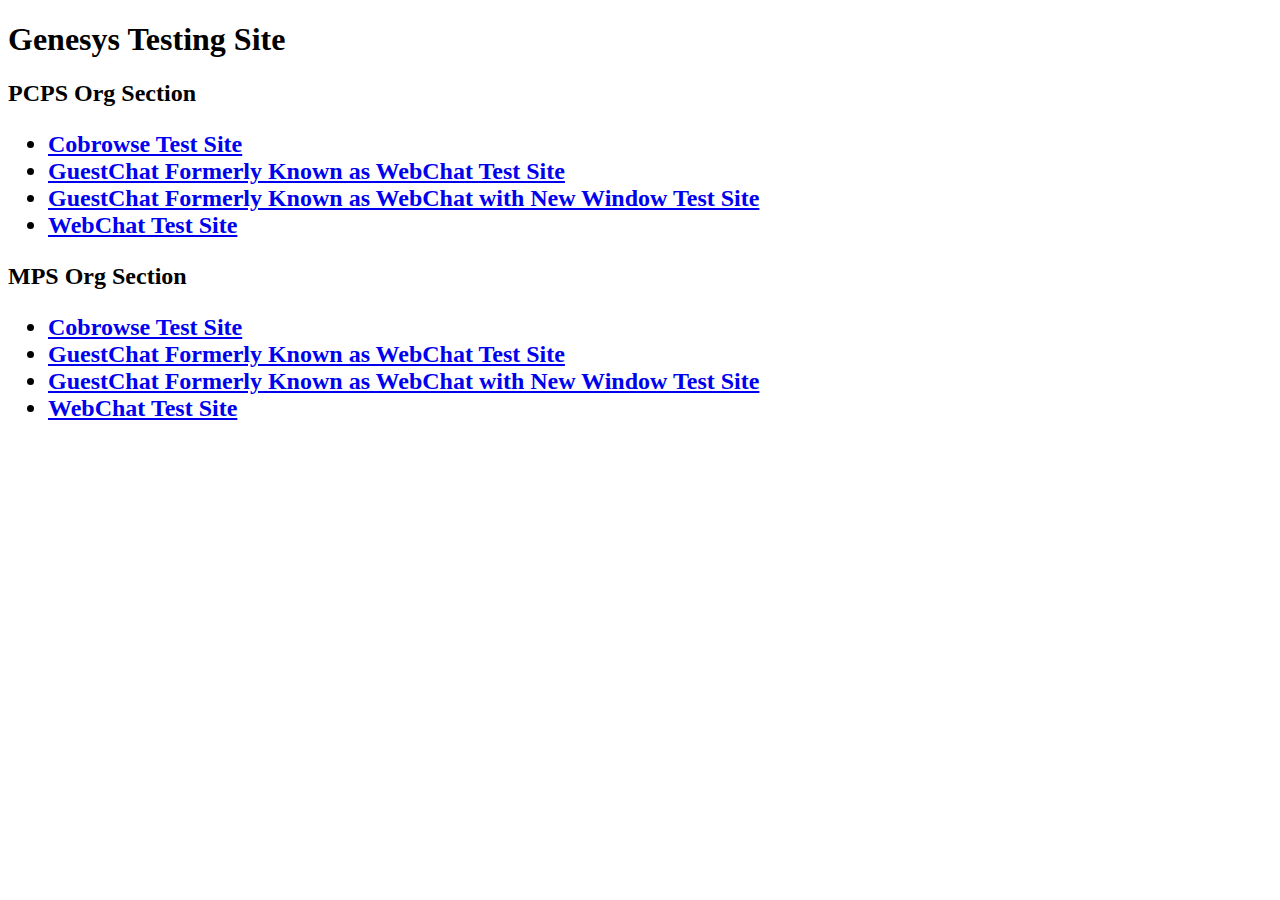
<file: index.html>
<!DOCTYPE html>
<html>
<body>

<h1>Genesys Testing Site</h1>
<h2>PCPS Org Section<h2>
<nav>
	<ul>
		<li> <a href="cobrowse.html">Cobrowse Test Site</a> </li>
		<li> <a href="guestchat.html">GuestChat Formerly Known as WebChat Test Site</a> </li>
		<li> <a href="guestchatnewwindow.html">GuestChat Formerly Known as WebChat with New Window Test Site</a> </li>
		<li> <a href="webchat.html">WebChat Test Site</a> </li>
	</ul>
</nav>

<h2>MPS Org Section<h2>
<nav>
	<ul>
		<li> <a href="macobrowse.html">Cobrowse Test Site</a> </li>
		<li> <a href="maguestchat.html">GuestChat Formerly Known as WebChat Test Site</a> </li>
		<li> <a href="maguestchatnewwindow.html">GuestChat Formerly Known as WebChat with New Window Test Site</a> </li>
		<li> <a href="mawebchat.html">WebChat Test Site</a> </li>
	</ul>
</nav>

<script>
  (function(a,t,c,l,o,u,d){a['_genesysJourneySdk']=o;a[o]=a[o]||function(){
  (a[o].q=a[o].q||[]).push(arguments)},a[o].l=1*new Date();u=t.createElement(c),
  d=t.getElementsByTagName(c)[0];u.async=1;u.src=l;u.charset='utf-8';d.parentNode.insertBefore(u,d)
  })(window, document, 'script', 'https://apps.mypurecloud.com/journey/sdk/js/web/v1/ac.js', 'ac');
  ac('init', 'cc329c9f-a78c-4788-8808-6fdf739234f7', { region: 'use1' });
  ac('pageview');
</script>

</body>
</html>
</file>
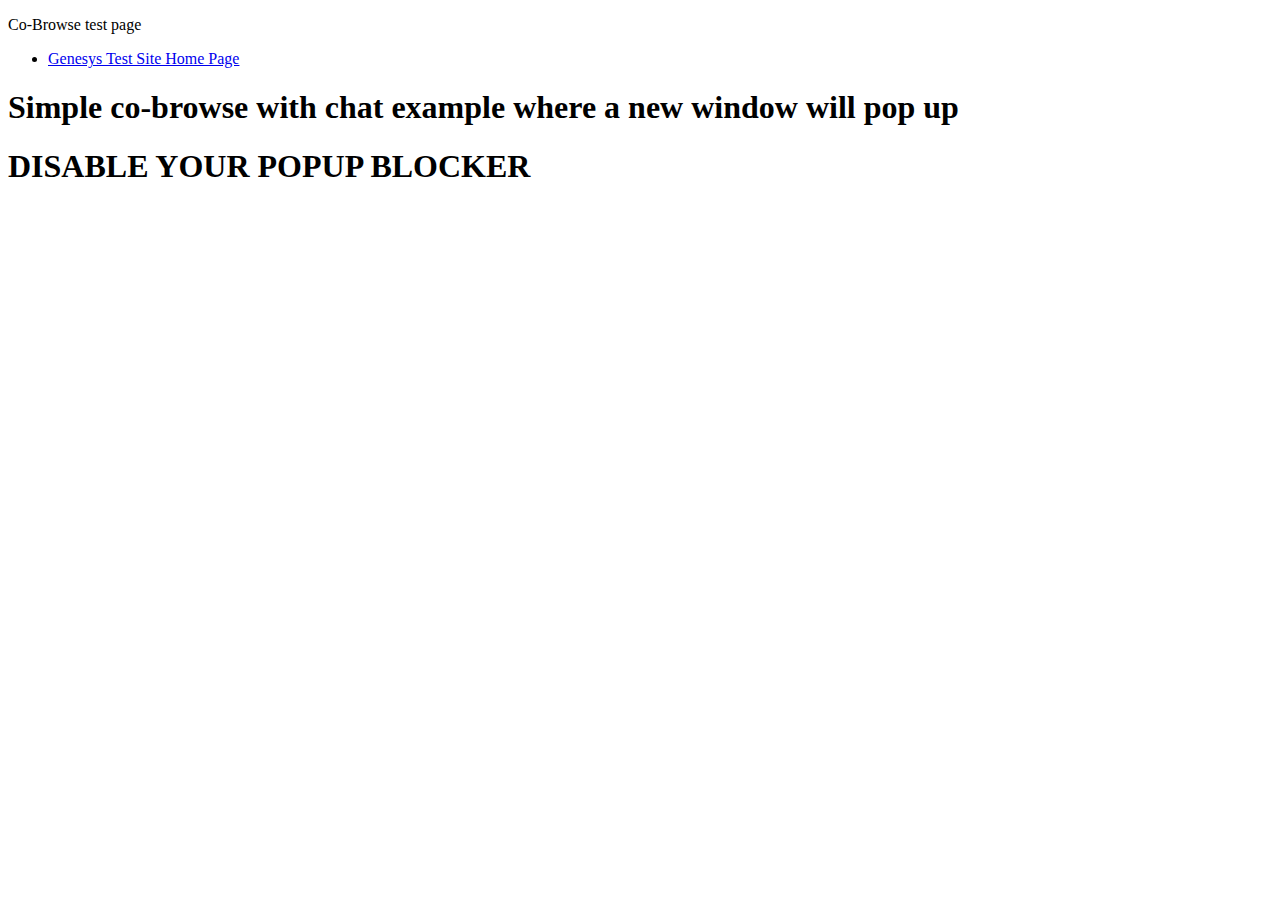
<file: cobrowse.html>
<!DOCTYPE html>
<p>Co-Browse test page</p>

	<ul>
		<li> <a href="index.html">Genesys Test Site Home Page</a> </li>
	</ul>
<head lang="en">
    <meta charset="UTF-8">
    <title>Simple co-browse with chat example</title>
</head>
<body>

    <h1>Simple co-browse with chat example where a new window will pop up</h1>
    <h1>DISABLE YOUR POPUP BLOCKER</h1>

    <div id="chatContainer" style="height:600px"></div>

    <!-- Replace mypurecloud.com with the hostname for your PureCloud region -->
    <script src="https://apps.mypurecloud.com/webchat/jsapi-v1.js" type="text/javascript"></script>
	
<script
  id="purecloud-webchat-js"
  type="text/javascript"
  src="https://apps.mypurecloud.com/webchat/jsapi-v1.js"
  region="us-east-1"
  org-guid="cc329c9f-a78c-4788-8808-6fdf739234f7"
  deployment-key="4869cac8-3e7c-419e-be70-1c75ec0ff82a"
></script>
<!-- deployment-key above is for general chat deployment-key NOT the deployment-key for co-browse -->
	  
    <script type="text/javascript">
let chatConfig = {
  "webchatAppUrl": "https://apps.mypurecloud.com/webchat",
  "webchatServiceUrl": "https://realtime.mypurecloud.com:443",
  "orgId": "12570",
  "orgGuid": "cc329c9f-a78c-4788-8808-6fdf739234f7",
  "orgName": "pcps",
  "queueName": "Decker Chat Queue",
  "logLevel": "DEBUG",
  "locale": "en",
  "data": {
    "firstName": "Joe",
    "lastName": "Customer",
    "addressStreet": "ABC Street",
    "addressCity": "New York",
    "addressPostalCode": "10000",
    "addressState": "NY",
    "phoneNumber": "5558675309",
    "customField1Label": "",
    "customField1": "",
    "customField2Label": "",
    "customField2": "",
    "customField3Label": "",
    "customField3": ""
  },
  "companyLogo": {
    "width": 600,
    "height": 149,
    "url": "https://d3a63qt71m2kua.cloudfront.net/developer-tools/1780/assets/images/PC-blue-nomark.png"
  },
  "companyLogoSmall": {
    "width": 25,
    "height": 25,
    "url": "https://d3a63qt71m2kua.cloudfront.net/developer-tools/1780/assets/images/companylogo.png"
  },
  "agentAvatar": {
    "width": 462,
    "height": 462,
    "url": "https://d3a63qt71m2kua.cloudfront.net/developer-tools/1780/assets/images/agent.jpg"
  },
  "welcomeMessage": "Thanks for chatting using version 1.0.",
  "cssClass": "webchat-frame",
  "css": {
    "width": "100%",
    "height": "100%"
  }
};

ININ.webchat.create(chatConfig, function(err, webchat) {
    if (err) {
        console.error(err);
        throw err;
    }

    webchat.renderPopup({
        width: 400,
        height: 400,
        title: 'Chat'
    });
});
    </script>
	
<script>
  (function(a,t,c,l,o,u,d){a['_genesysJourneySdk']=o;a[o]=a[o]||function(){
  (a[o].q=a[o].q||[]).push(arguments)},a[o].l=1*new Date();u=t.createElement(c),
  d=t.getElementsByTagName(c)[0];u.async=1;u.src=l;u.charset='utf-8';d.parentNode.insertBefore(u,d)
  })(window, document, 'script', 'https://apps.mypurecloud.com/journey/sdk/js/web/v1/ac.js', 'ac');
  ac('init', 'cc329c9f-a78c-4788-8808-6fdf739234f7', { region: 'use1' });
  ac('pageview');
</script>

</body>
</html>
</file>
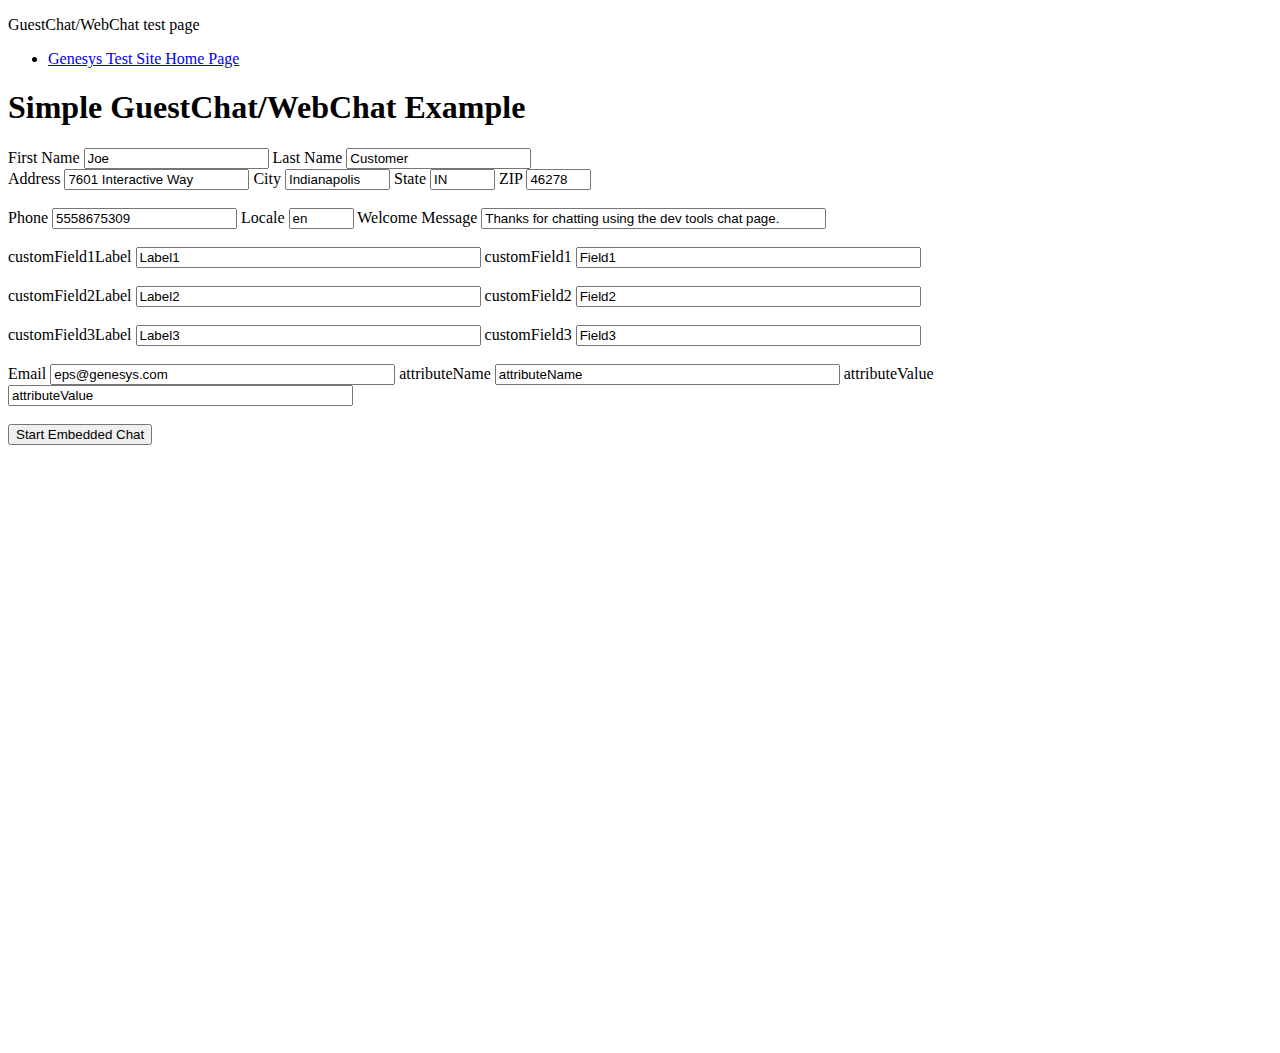
<file: guestchat.html>
<!DOCTYPE html>
<p>GuestChat/WebChat test page</p>

	<ul>
		<li> <a href="index.html">Genesys Test Site Home Page</a> </li>
	</ul>
<head lang="en">
    <meta charset="UTF-8">
    <title>Simple GuestChat/WebChat Example</title>
</head>
<body>

    <h1>Simple GuestChat/WebChat Example</h1>
    <form>
        <label for="firstName">First Name</label>
        <input type="text" id="firstName" size="20" value="Joe" />

        <label for="lastName">Last Name</label>
        <input type="text" id="lastName" size="20" value="Customer" />
		
	<br>
        <label for="agentAddress">Address</label>
        <input type="text" id="agentAddress" size="20" value="7601 Interactive Way" />
		
        <label for="agentCity">City</label>
        <input type="text" id="agentCity" size="10" value="Indianapolis" />
		
        <label for="agentState">State</label>
        <input type="text" id="agentState" size="5" value="IN" />
		
        <label for="agentZIP">ZIP</label>
        <input type="text" id="agentZIP" size="5" value="46278" />
	
	</br>
	<br>
	
        <label for="agentPhone">Phone</label>
		<input type="text" id="agentPhone" size="20" value="5558675309" />
		
		<label for="agentLocale">Locale</label>
        <input type="text" id="agentLocale" size="5" value="en" />
		
		<label for="agentWelcomeMessage">Welcome Message</label>
        <input type="text" id="agentWelcomeMessage" size="40" value="Thanks for chatting using the dev tools chat page." />
		
	</br>		
	<br>
	
		<label for="agentCustomField1Label">customField1Label</label>
        <input type="text" id="agentCustomField1Label" size="40" value="Label1" />
		
		<label for="agentCustomField1">customField1</label>
        <input type="text" id="agentCustomField1" size="40" value="Field1" />

	</br>
	<br>
	
		<label for="agentCustomField2Label">customField2Label</label>
        <input type="text" id="agentCustomField2Label" size="40" value="Label2" />
		
		<label for="agentCustomField2">customField2</label>
        <input type="text" id="agentCustomField2" size="40" value="Field2" />
	
	</br>
	<br>
	
		<label for="agentCustomField3Label">customField3Label</label>
        <input type="text" id="agentCustomField3Label" size="40" value="Label3" />
		
		<label for="agentCustomField3">customField3</label>
        <input type="text" id="agentCustomField3" size="40" value="Field3" />
	
	</br>
	<br>	
	
		<label for="agentEmail">Email</label>
        <input type="text" id="agentEmail" size="40" value="eps@genesys.com" />
		
		<label for="agentAttributeName">attributeName</label>
        <input type="text" id="agentAttributeName" size="40" value="attributeName" />
		
		<label for="agentAttributeValue">attributeValue</label>
        <input type="text" id="agentAttributeValue" size="40" value="attributeValue" />
	
	</br>
	
	<br>
        <button type="button" id="start-chat" onclick="genesysWebchat.startEmbeddedChat()">Start Embedded Chat</button>
	</br>
    </form>
    <div id="chatContainer" style="height:600px"></div>

    <!-- Replace mypurecloud.com with the hostname for your PureCloud region -->
    <script src="https://apps.mypurecloud.com/webchat/jsapi-v1.js" type="text/javascript"></script>
	
	<script
  id="purecloud-webchat-js"
  type="text/javascript"
  src="https://apps.mypurecloud.com/webchat/jsapi-v1.js"
  region="us-east-1"
  org-guid="cc329c9f-a78c-4788-8808-6fdf739234f7"
  deployment-key="986fa56f-9920-441a-b51a-c3a55b658791"
></script>
<!-- deployment-key above is for general chat deployment-key NOT the deployment-key for co-browse -->
	  
    <script type="text/javascript">
    let genesysWebchat = (function() {
        function createChatConfig(){
            let firstName = document.getElementById('firstName').value;
            let lastName = document.getElementById('lastName').value;
            let agentAddress = document.getElementById('agentAddress').value;
			let agentCity = document.getElementById('agentCity').value;
			let agentState = document.getElementById('agentState').value;
            let agentZIP = document.getElementById('agentZIP').value;
            let agentPhone = document.getElementById('agentPhone').value;
            let agentLocale = document.getElementById('agentLocale').value;
            let agentWelcomeMessage = document.getElementById('agentWelcomeMessage').value;
			let agentCustomField1Label = document.getElementById('agentCustomField1Label').value;
			let agentCustomField1 = document.getElementById('agentCustomField1').value;
			let agentCustomField2Label = document.getElementById('agentCustomField2Label').value;
			let agentCustomField2 = document.getElementById('agentCustomField2').value;
			let agentCustomField3Label = document.getElementById('agentCustomField3Label').value;
			let agentCustomField3 = document.getElementById('agentCustomField3').value;
			let agentEmail = document.getElementById('agentEmail').value;
			let agentAttributeName = document.getElementById('agentAttributeName').value;
			let agentAttributeValue = document.getElementById('agentAttributeValue').value;

            // For additional web chat config options, see web chat documentation. This example excludes some of the optional values.
            return {
                // Web chat application URL
                "webchatAppUrl": "https://apps.mypurecloud.com/webchat",

                // Web chat service URL
                "webchatServiceUrl": "https://realtime.mypurecloud.com:443",

                // Numeric organization ID
                "orgId": 12570,

                // Organization name
                "orgName": "pcps",

                // Target agent email (OPTIONAL)
                //"agentEmail": agentEmail,

                // Queue Name
                queueName : 'Decker Chat Queue',

                // Log level
                "logLevel": "DEBUG",

                // Locale code
                "locale": "en",
                // Logo used at the top of the chat window
                "companyLogo": {
                    "width": 600,
                    "height": 149,
                    "url": "https://d3a63qt71m2kua.cloudfront.net/developer-tools/1275/assets/images/PC-blue-nomark.png"
                },

                // Logo used within the chat window
                "companyLogoSmall": {
                    "width": 149,
                    "height": 149,
                    "url": "https://d3a63qt71m2kua.cloudfront.net/developer-tools/1275/assets/images/companylogo.png"
                },

                // Image used for agent
                "agentAvatar": {
                    "width": 462,
                    "height": 462,
                    "url": "https://d3a63qt71m2kua.cloudfront.net/developer-tools/1275/assets/images/agent.jpg"
                },

                // Text displayed when the chat window opens
                "welcomeMessage": "Thanks for chatting.",

                // CSS class applied to the chat window
                "cssClass": "webchat-frame",

                // Custom style applied to the chat window
                "css": {
                    "width": "100%",
                    "height": "100%"
                },

                // Deployment key for your cobrowse deployment from PureCloud admin UI
                "cobrowseConfig": {
                    "deploymentKey": "9pmBN69dWXOxA5rjIv19WNid3lJStO2j",
                }
				//deployment-key above is for co-browse deployment-key NOT the deployment-key for general chat
            };
        }
        return {
            startEmbeddedChat: function() {
                let chatConfig = createChatConfig();
                ININ.webchat.create(chatConfig, function(err, webchat) {
                    if (err) {
                        console.error('Unable to share page', (err.stack || err));
                        return;
                    }

                    //Render to frame
                    webchat.renderFrame({
                        containerEl: 'chatContainer'
                    });

                });
            }
        }
    })();
    </script>

<script>
  (function(a,t,c,l,o,u,d){a['_genesysJourneySdk']=o;a[o]=a[o]||function(){
  (a[o].q=a[o].q||[]).push(arguments)},a[o].l=1*new Date();u=t.createElement(c),
  d=t.getElementsByTagName(c)[0];u.async=1;u.src=l;u.charset='utf-8';d.parentNode.insertBefore(u,d)
  })(window, document, 'script', 'https://apps.mypurecloud.com/journey/sdk/js/web/v1/ac.js', 'ac');
  ac('init', 'cc329c9f-a78c-4788-8808-6fdf739234f7', { region: 'use1' });
  ac('pageview');
</script>

</body>
</html>
</file>
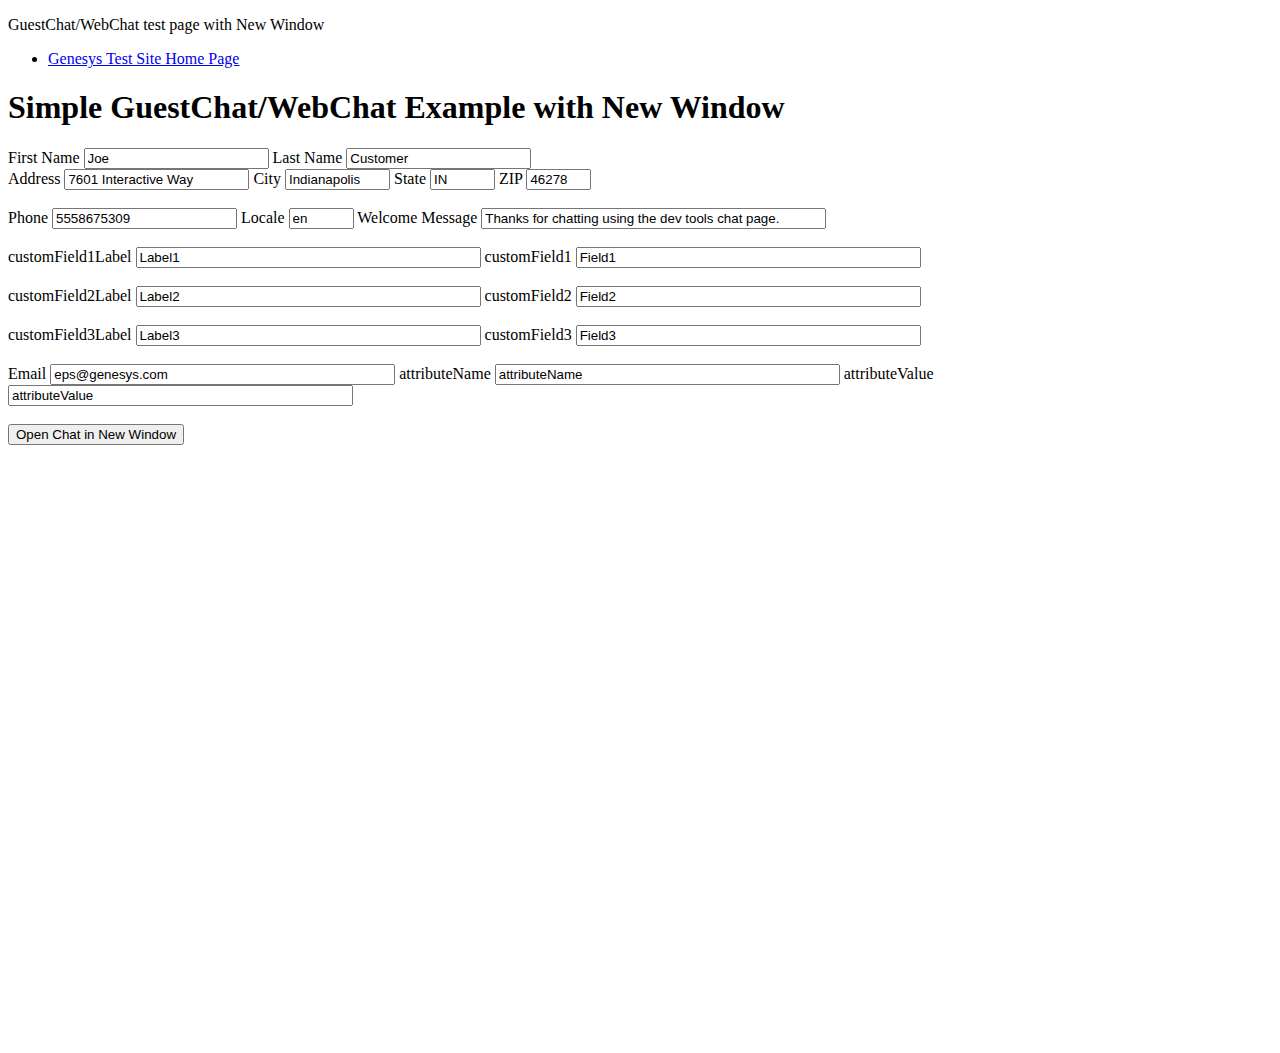
<file: guestchatnewwindow.html>
<!DOCTYPE html>
<p>GuestChat/WebChat test page with New Window</p>

	<ul>
		<li> <a href="index.html">Genesys Test Site Home Page</a> </li>
	</ul>
<head lang="en">
    <meta charset="UTF-8">
    <title>Simple GuestChat/WebChat Example with New Window</title>
</head>
<body>

    <h1>Simple GuestChat/WebChat Example with New Window</h1>
    <form>
        <label for="firstName">First Name</label>
        <input type="text" id="firstName" size="20" value="Joe" />

        <label for="lastName">Last Name</label>
        <input type="text" id="lastName" size="20" value="Customer" />
		
	<br>
        <label for="agentAddress">Address</label>
        <input type="text" id="agentAddress" size="20" value="7601 Interactive Way" />
		
        <label for="agentCity">City</label>
        <input type="text" id="agentCity" size="10" value="Indianapolis" />
		
        <label for="agentState">State</label>
        <input type="text" id="agentState" size="5" value="IN" />
		
        <label for="agentZIP">ZIP</label>
        <input type="text" id="agentZIP" size="5" value="46278" />
	
	</br>
	<br>
	
        <label for="agentPhone">Phone</label>
		<input type="text" id="agentPhone" size="20" value="5558675309" />
		
		<label for="agentLocale">Locale</label>
        <input type="text" id="agentLocale" size="5" value="en" />
		
		<label for="agentWelcomeMessage">Welcome Message</label>
        <input type="text" id="agentWelcomeMessage" size="40" value="Thanks for chatting using the dev tools chat page." />
		
	</br>		
	<br>
	
		<label for="agentCustomField1Label">customField1Label</label>
        <input type="text" id="agentCustomField1Label" size="40" value="Label1" />
		
		<label for="agentCustomField1">customField1</label>
        <input type="text" id="agentCustomField1" size="40" value="Field1" />

	</br>
	<br>
	
		<label for="agentCustomField2Label">customField2Label</label>
        <input type="text" id="agentCustomField2Label" size="40" value="Label2" />
		
		<label for="agentCustomField2">customField2</label>
        <input type="text" id="agentCustomField2" size="40" value="Field2" />
	
	</br>
	<br>
	
		<label for="agentCustomField3Label">customField3Label</label>
        <input type="text" id="agentCustomField3Label" size="40" value="Label3" />
		
		<label for="agentCustomField3">customField3</label>
        <input type="text" id="agentCustomField3" size="40" value="Field3" />
	
	</br>
	<br>	
	
		<label for="agentEmail">Email</label>
        <input type="text" id="agentEmail" size="40" value="eps@genesys.com" />
		
		<label for="agentAttributeName">attributeName</label>
        <input type="text" id="agentAttributeName" size="40" value="attributeName" />
		
		<label for="agentAttributeValue">attributeValue</label>
        <input type="text" id="agentAttributeValue" size="40" value="attributeValue" />
	
	</br>
	<br>
        <button type="button" id="start-chat" onclick="genesysWebchat.startEmbeddedChat()">Open Chat in New Window</button>
	</br>
    </form>
    <div id="chatContainer" style="height:600px"></div>

    <!-- Replace mypurecloud.com with the hostname for your PureCloud region -->
    <script src="https://apps.mypurecloud.com/webchat/jsapi-v1.js" type="text/javascript"></script>
	
	<script
  id="purecloud-webchat-js"
  type="text/javascript"
  src="https://apps.mypurecloud.com/webchat/jsapi-v1.js"
  region="us-east-1"
  org-guid="cc329c9f-a78c-4788-8808-6fdf739234f7"
  deployment-key="986fa56f-9920-441a-b51a-c3a55b658791"
></script>
<!-- deployment-key above is for general chat deployment-key NOT the deployment-key for co-browse -->
	  
    <script type="text/javascript">
    let genesysWebchat = (function() {
        function createChatConfig(){
            let firstName = document.getElementById('firstName').value;
            let lastName = document.getElementById('lastName').value;
            let agentAddress = document.getElementById('agentAddress').value;
			let agentCity = document.getElementById('agentCity').value;
			let agentState = document.getElementById('agentState').value;
            let agentZIP = document.getElementById('agentZIP').value;
            let agentPhone = document.getElementById('agentPhone').value;
            let agentLocale = document.getElementById('agentLocale').value;
            let agentWelcomeMessage = document.getElementById('agentWelcomeMessage').value;
			let agentCustomField1Label = document.getElementById('agentCustomField1Label').value;
			let agentCustomField1 = document.getElementById('agentCustomField1').value;
			let agentCustomField2Label = document.getElementById('agentCustomField2Label').value;
			let agentCustomField2 = document.getElementById('agentCustomField2').value;
			let agentCustomField3Label = document.getElementById('agentCustomField3Label').value;
			let agentCustomField3 = document.getElementById('agentCustomField3').value;
			let agentEmail = document.getElementById('agentEmail').value;
			let agentAttributeName = document.getElementById('agentAttributeName').value;
			let agentAttributeValue = document.getElementById('agentAttributeValue').value;

            // For additional web chat config options, see web chat documentation. This example excludes some of the optional values.
            return {
                // Web chat application URL
                "webchatAppUrl": "https://apps.mypurecloud.com/webchat",

                // Web chat service URL
                "webchatServiceUrl": "https://realtime.mypurecloud.com:443",

                // Numeric organization ID
                "orgId": 12570,

                // Organization name
                "orgName": "pcps",

                // Target agent email (OPTIONAL)
                //"agentEmail": agentEmail,

                // Queue Name
                queueName : 'Decker Chat Queue',

                // Log level
                "logLevel": "DEBUG",

                // Locale code
                "locale": "en",
                // Logo used at the top of the chat window
                "companyLogo": {
                    "width": 600,
                    "height": 149,
                    "url": "https://d3a63qt71m2kua.cloudfront.net/developer-tools/1275/assets/images/PC-blue-nomark.png"
                },

                // Logo used within the chat window
                "companyLogoSmall": {
                    "width": 149,
                    "height": 149,
                    "url": "https://d3a63qt71m2kua.cloudfront.net/developer-tools/1275/assets/images/companylogo.png"
                },

                // Image used for agent
                "agentAvatar": {
                    "width": 462,
                    "height": 462,
                    "url": "https://d3a63qt71m2kua.cloudfront.net/developer-tools/1275/assets/images/agent.jpg"
                },

                // Text displayed when the chat window opens
                "welcomeMessage": "Thanks for chatting.",

                // CSS class applied to the chat window
                "cssClass": "webchat-frame",

                // Custom style applied to the chat window
                "css": {
                    "width": "100%",
                    "height": "100%"
                },

                // Deployment key for your cobrowse deployment from PureCloud admin UI
                "cobrowseConfig": {
                    "deploymentKey": "9pmBN69dWXOxA5rjIv19WNid3lJStO2j",
                }
				//deployment-key above is for co-browse deployment-key NOT the deployment-key for general chat
            };
        }
        return {
            startEmbeddedChat: function() {
                let chatConfig = createChatConfig();
                ININ.webchat.create(chatConfig, function(err, webchat) {
                    if (err) {
                        console.error('Unable to share page', (err.stack || err));
                        return;
                    }

					webchat.renderPopup({
						width: 400,
						height: 400,
						title: 'Chat'
					});

                });
            }
        }
    })();
    </script>

<script>
  (function(a,t,c,l,o,u,d){a['_genesysJourneySdk']=o;a[o]=a[o]||function(){
  (a[o].q=a[o].q||[]).push(arguments)},a[o].l=1*new Date();u=t.createElement(c),
  d=t.getElementsByTagName(c)[0];u.async=1;u.src=l;u.charset='utf-8';d.parentNode.insertBefore(u,d)
  })(window, document, 'script', 'https://apps.mypurecloud.com/journey/sdk/js/web/v1/ac.js', 'ac');
  ac('init', 'cc329c9f-a78c-4788-8808-6fdf739234f7', { region: 'use1' });
  ac('pageview');
</script>

</body>
</html>
</file>
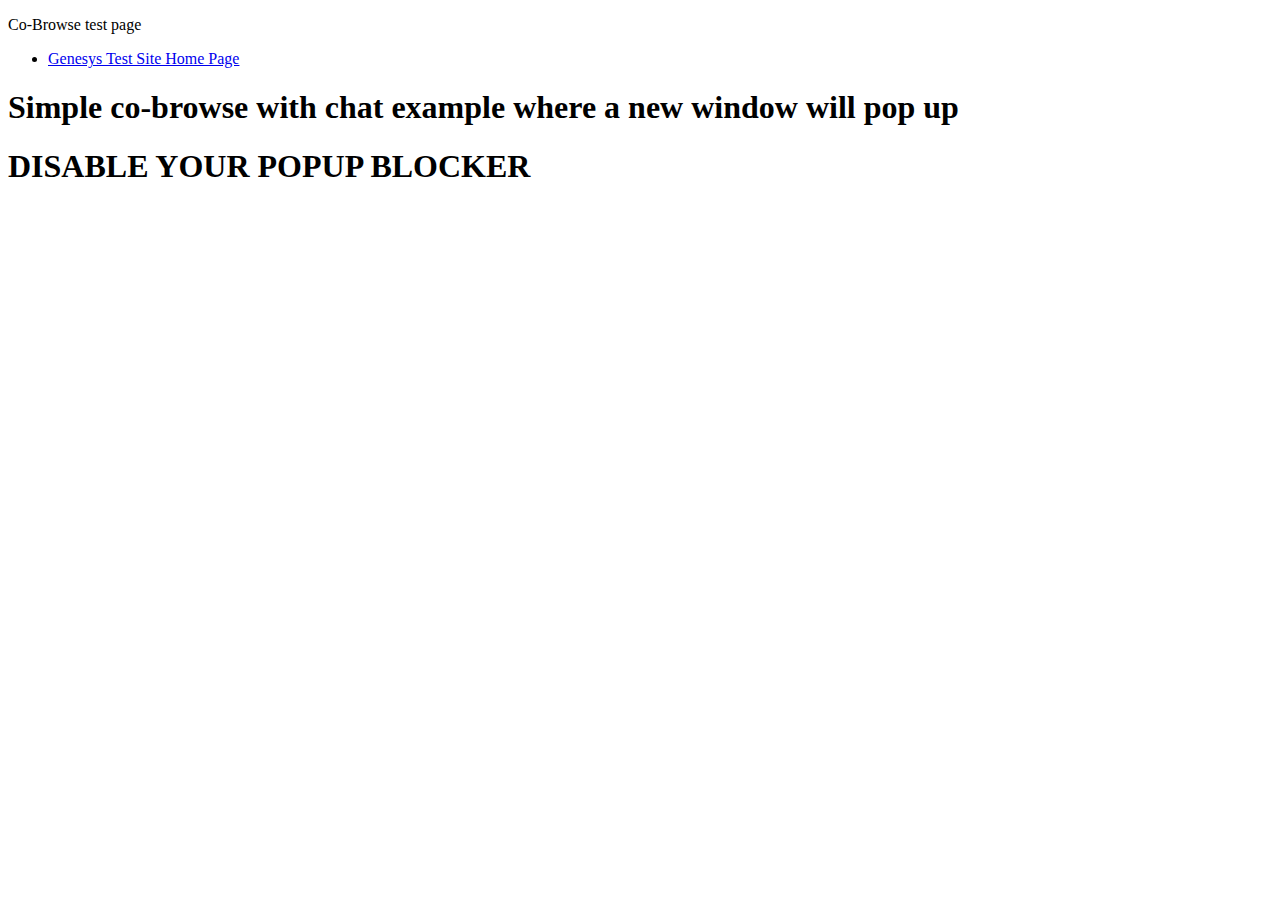
<file: macobrowse.html>
<!DOCTYPE html>
<p>Co-Browse test page</p>

	<ul>
		<li> <a href="index.html">Genesys Test Site Home Page</a> </li>
	</ul>
<head lang="en">
    <meta charset="UTF-8">
    <title>Simple co-browse with chat example</title>
</head>
<body>

    <h1>Simple co-browse with chat example where a new window will pop up</h1>
	<h1>DISABLE YOUR POPUP BLOCKER</h1>

    <div id="chatContainer" style="height:600px"></div>

    <!-- Replace mypurecloud.com with the hostname for your PureCloud region -->
    <script src="https://apps.mypurecloud.com/webchat/jsapi-v1.js" type="text/javascript"></script>
	
<script
  id="purecloud-webchat-js"
  type="text/javascript"
  src="https://apps.mypurecloud.com/webchat/jsapi-v1.js"
  region="us-east-1"
  org-guid="01c443c8-3a84-4a4f-a861-6c5be3d609b8"
  deployment-key="e2e57013-994d-40d2-8bed-acf54b1e8c3e"
></script>
<!-- deployment-key above is for general chat deployment-key NOT the deployment-key for co-browse -->
	  
    <script type="text/javascript">
let chatConfig = {
  "webchatAppUrl": "https://apps.mypurecloud.com/webchat",
  "webchatServiceUrl": "https://realtime.mypurecloud.com:443",
  "orgId": "15883",
  "orgGuid": "01c443c8-3a84-4a4f-a861-6c5be3d609b8",
  "orgName": "mps",
  "queueName": "Decker Chat Queue",
  "logLevel": "DEBUG",
  "locale": "en",
  "data": {
    "firstName": "Joe",
    "lastName": "Customer",
    "addressStreet": "ABC Street",
    "addressCity": "New York",
    "addressPostalCode": "10000",
    "addressState": "NY",
    "phoneNumber": "5558675309",
    "customField1Label": "",
    "customField1": "",
    "customField2Label": "",
    "customField2": "",
    "customField3Label": "",
    "customField3": ""
  },
  "companyLogo": {
    "width": 600,
    "height": 149,
    "url": "https://d3a63qt71m2kua.cloudfront.net/developer-tools/1780/assets/images/PC-blue-nomark.png"
  },
  "companyLogoSmall": {
    "width": 25,
    "height": 25,
    "url": "https://d3a63qt71m2kua.cloudfront.net/developer-tools/1780/assets/images/companylogo.png"
  },
  "agentAvatar": {
    "width": 462,
    "height": 462,
    "url": "https://d3a63qt71m2kua.cloudfront.net/developer-tools/1780/assets/images/agent.jpg"
  },
  "welcomeMessage": "Thanks for chatting using version 1.0.",
  "cssClass": "webchat-frame",
  "css": {
    "width": "100%",
    "height": "100%"
  }
};

ININ.webchat.create(chatConfig, function(err, webchat) {
    if (err) {
        console.error(err);
        throw err;
    }

    webchat.renderPopup({
        width: 400,
        height: 400,
        title: 'Chat'
    });
});
    </script>
	
<script>
  (function(a,t,c,l,o,u,d){a['_genesysJourneySdk']=o;a[o]=a[o]||function(){
  (a[o].q=a[o].q||[]).push(arguments)},a[o].l=1*new Date();u=t.createElement(c),
  d=t.getElementsByTagName(c)[0];u.async=1;u.src=l;u.charset='utf-8';d.parentNode.insertBefore(u,d)
  })(window, document, 'script', 'https://apps.mypurecloud.com/journey/sdk/js/web/v1/ac.js', 'ac');
  ac('init', 'cc329c9f-a78c-4788-8808-6fdf739234f7', { region: 'use1' });
  ac('pageview');
</script>	

</body>
</html>
</file>
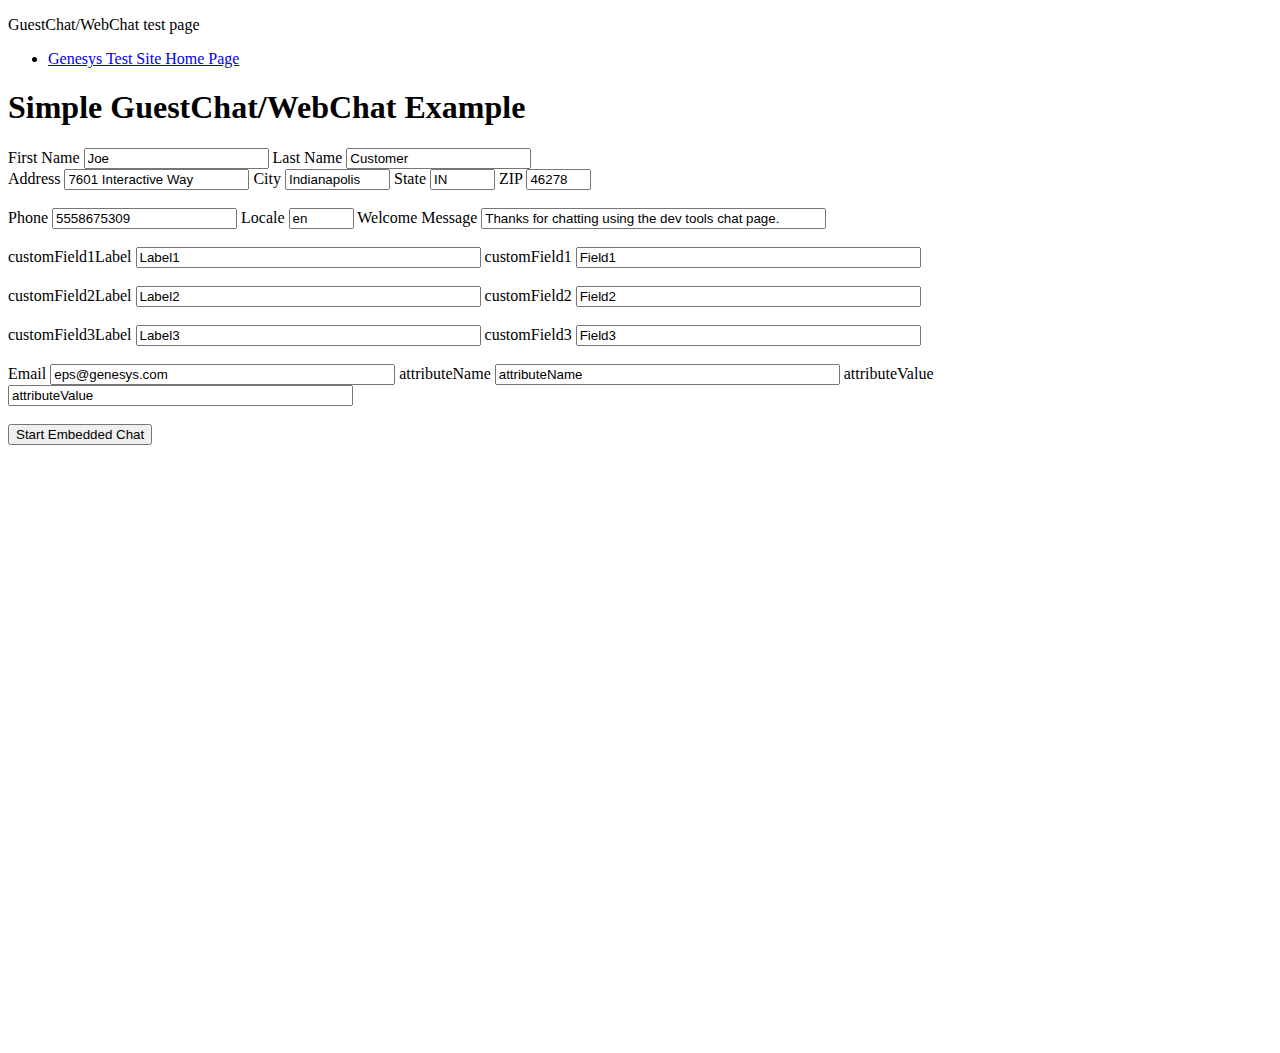
<file: maguestchat.html>
<!DOCTYPE html>
<p>GuestChat/WebChat test page</p>

	<ul>
		<li> <a href="index.html">Genesys Test Site Home Page</a> </li>
	</ul>
<head lang="en">
    <meta charset="UTF-8">
    <title>Simple GuestChat/WebChat Example</title>
</head>
<body>

    <h1>Simple GuestChat/WebChat Example</h1>
    <form>
        <label for="firstName">First Name</label>
        <input type="text" id="firstName" size="20" value="Joe" />

        <label for="lastName">Last Name</label>
        <input type="text" id="lastName" size="20" value="Customer" />
		
	<br>
        <label for="agentAddress">Address</label>
        <input type="text" id="agentAddress" size="20" value="7601 Interactive Way" />
		
        <label for="agentCity">City</label>
        <input type="text" id="agentCity" size="10" value="Indianapolis" />
		
        <label for="agentState">State</label>
        <input type="text" id="agentState" size="5" value="IN" />
		
        <label for="agentZIP">ZIP</label>
        <input type="text" id="agentZIP" size="5" value="46278" />
	
	</br>
	<br>
	
        <label for="agentPhone">Phone</label>
		<input type="text" id="agentPhone" size="20" value="5558675309" />
		
		<label for="agentLocale">Locale</label>
        <input type="text" id="agentLocale" size="5" value="en" />
		
		<label for="agentWelcomeMessage">Welcome Message</label>
        <input type="text" id="agentWelcomeMessage" size="40" value="Thanks for chatting using the dev tools chat page." />
		
	</br>		
	<br>
	
		<label for="agentCustomField1Label">customField1Label</label>
        <input type="text" id="agentCustomField1Label" size="40" value="Label1" />
		
		<label for="agentCustomField1">customField1</label>
        <input type="text" id="agentCustomField1" size="40" value="Field1" />

	</br>
	<br>
	
		<label for="agentCustomField2Label">customField2Label</label>
        <input type="text" id="agentCustomField2Label" size="40" value="Label2" />
		
		<label for="agentCustomField2">customField2</label>
        <input type="text" id="agentCustomField2" size="40" value="Field2" />
	
	</br>
	<br>
	
		<label for="agentCustomField3Label">customField3Label</label>
        <input type="text" id="agentCustomField3Label" size="40" value="Label3" />
		
		<label for="agentCustomField3">customField3</label>
        <input type="text" id="agentCustomField3" size="40" value="Field3" />
	
	</br>
	<br>	
	
		<label for="agentEmail">Email</label>
        <input type="text" id="agentEmail" size="40" value="eps@genesys.com" />
		
		<label for="agentAttributeName">attributeName</label>
        <input type="text" id="agentAttributeName" size="40" value="attributeName" />
		
		<label for="agentAttributeValue">attributeValue</label>
        <input type="text" id="agentAttributeValue" size="40" value="attributeValue" />
	
	</br>
	<br>
        <button type="button" id="start-chat" onclick="genesysWebchat.startEmbeddedChat()">Start Embedded Chat</button>
	</br>
    </form>
    <div id="chatContainer" style="height:600px"></div>

    <!-- Replace mypurecloud.com with the hostname for your PureCloud region -->
    <script src="https://apps.mypurecloud.com/webchat/jsapi-v1.js" type="text/javascript"></script>
	
	<script
  id="purecloud-webchat-js"
  type="text/javascript"
  src="https://apps.mypurecloud.com/webchat/jsapi-v1.js"
  region="us-east-1"
  org-guid="01c443c8-3a84-4a4f-a861-6c5be3d609b8"
  deployment-key="3f4785fd-960a-4b4b-879f-9b0ab6acc452"
></script>
<!-- deployment-key above is for general chat deployment-key NOT the deployment-key for co-browse -->
	  
    <script type="text/javascript">
    let genesysWebchat = (function() {
        function createChatConfig(){
            let firstName = document.getElementById('firstName').value;
            let lastName = document.getElementById('lastName').value;
            let agentAddress = document.getElementById('agentAddress').value;
			let agentCity = document.getElementById('agentCity').value;
			let agentState = document.getElementById('agentState').value;
            let agentZIP = document.getElementById('agentZIP').value;
            let agentPhone = document.getElementById('agentPhone').value;
            let agentLocale = document.getElementById('agentLocale').value;
            let agentWelcomeMessage = document.getElementById('agentWelcomeMessage').value;
			let agentCustomField1Label = document.getElementById('agentCustomField1Label').value;
			let agentCustomField1 = document.getElementById('agentCustomField1').value;
			let agentCustomField2Label = document.getElementById('agentCustomField2Label').value;
			let agentCustomField2 = document.getElementById('agentCustomField2').value;
			let agentCustomField3Label = document.getElementById('agentCustomField3Label').value;
			let agentCustomField3 = document.getElementById('agentCustomField3').value;
			let agentEmail = document.getElementById('agentEmail').value;
			let agentAttributeName = document.getElementById('agentAttributeName').value;
			let agentAttributeValue = document.getElementById('agentAttributeValue').value;

            // For additional web chat config options, see web chat documentation. This example excludes some of the optional values.
            return {
                // Web chat application URL
                "webchatAppUrl": "https://apps.mypurecloud.com/webchat",

                // Web chat service URL
                "webchatServiceUrl": "https://realtime.mypurecloud.com:443",

                // Numeric organization ID
                "orgId": 15883,

                // Organization name
                "orgName": "mps",

                // Target agent email (OPTIONAL)
                //"agentEmail": agentEmail,

                // Queue Name
                queueName : 'Decker Chat Queue',

                // Log level
                "logLevel": "DEBUG",

                // Locale code
                "locale": "en",
                // Logo used at the top of the chat window
                "companyLogo": {
                    "width": 600,
                    "height": 149,
                    "url": "https://d3a63qt71m2kua.cloudfront.net/developer-tools/1275/assets/images/PC-blue-nomark.png"
                },

                // Logo used within the chat window
                "companyLogoSmall": {
                    "width": 149,
                    "height": 149,
                    "url": "https://d3a63qt71m2kua.cloudfront.net/developer-tools/1275/assets/images/companylogo.png"
                },

                // Image used for agent
                "agentAvatar": {
                    "width": 462,
                    "height": 462,
                    "url": "https://d3a63qt71m2kua.cloudfront.net/developer-tools/1275/assets/images/agent.jpg"
                },

                // Text displayed when the chat window opens
                "welcomeMessage": "Thanks for chatting.",

                // CSS class applied to the chat window
                "cssClass": "webchat-frame",

                // Custom style applied to the chat window
                "css": {
                    "width": "100%",
                    "height": "100%"
                },

                // Deployment key for your cobrowse deployment from PureCloud admin UI
                "cobrowseConfig": {
                    "deploymentKey": "3f4785fd-960a-4b4b-879f-9b0ab6acc452",
                }
				//deployment-key above is for co-browse deployment-key NOT the deployment-key for general chat
            };
        }
        return {
            startEmbeddedChat: function() {
                let chatConfig = createChatConfig();
                ININ.webchat.create(chatConfig, function(err, webchat) {
                    if (err) {
                        console.error('Unable to share page', (err.stack || err));
                        return;
                    }

                    //Render to frame
                    webchat.renderFrame({
                        containerEl: 'chatContainer'
                    });

                });
            }
        }
    })();
    </script>
	
<script>
  (function(a,t,c,l,o,u,d){a['_genesysJourneySdk']=o;a[o]=a[o]||function(){
  (a[o].q=a[o].q||[]).push(arguments)},a[o].l=1*new Date();u=t.createElement(c),
  d=t.getElementsByTagName(c)[0];u.async=1;u.src=l;u.charset='utf-8';d.parentNode.insertBefore(u,d)
  })(window, document, 'script', 'https://apps.mypurecloud.com/journey/sdk/js/web/v1/ac.js', 'ac');
  ac('init', 'cc329c9f-a78c-4788-8808-6fdf739234f7', { region: 'use1' });
  ac('pageview');
</script>

</body>
</html>
</file>
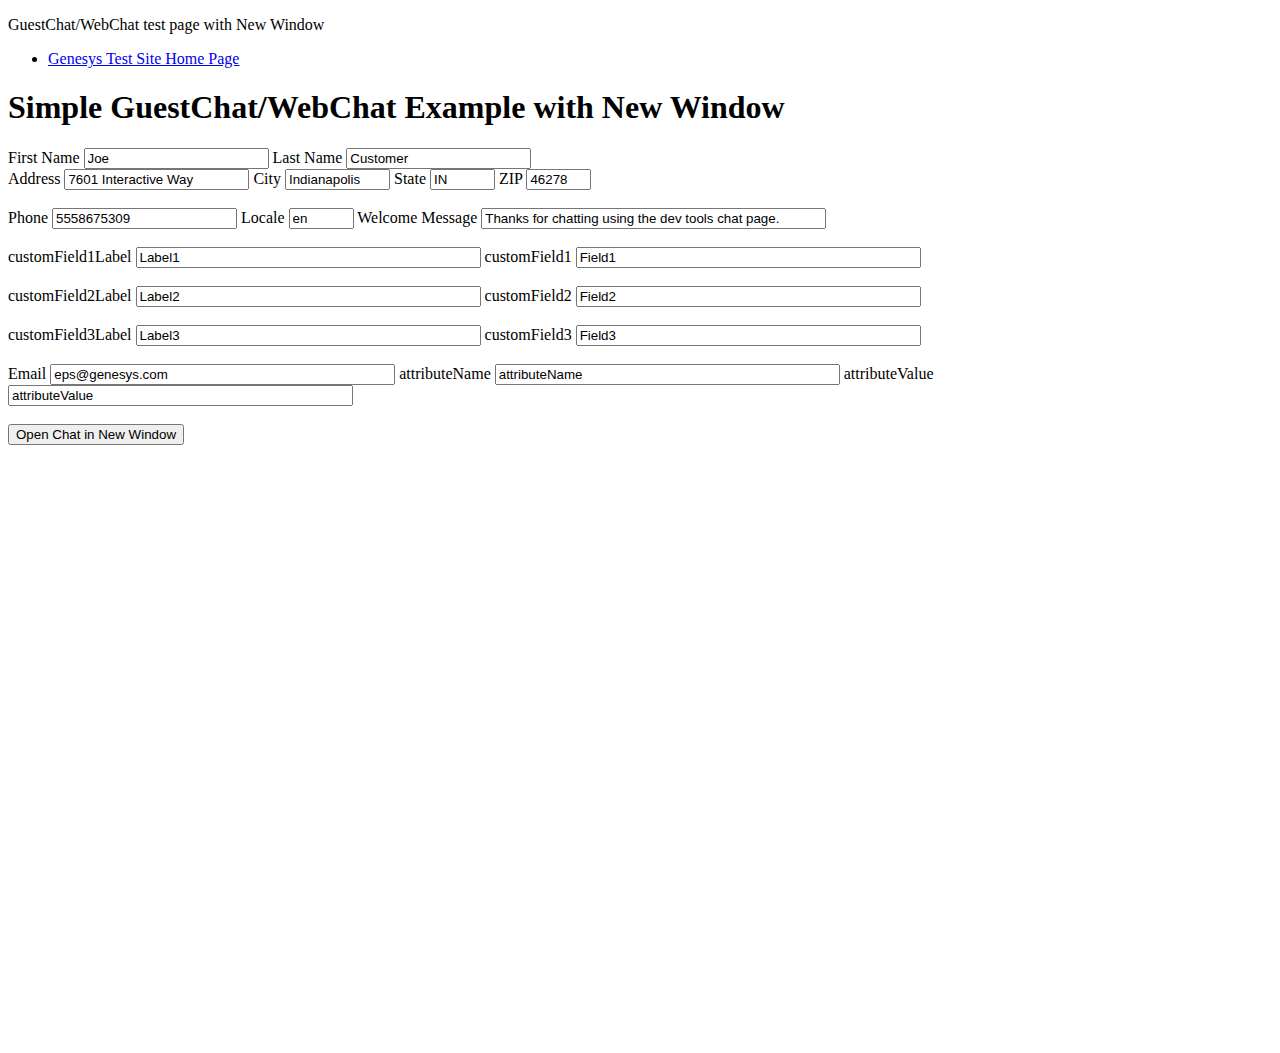
<file: maguestchatnewwindow.html>
<!DOCTYPE html>
<p>GuestChat/WebChat test page with New Window</p>

	<ul>
		<li> <a href="index.html">Genesys Test Site Home Page</a> </li>
	</ul>
<head lang="en">
    <meta charset="UTF-8">
    <title>Simple GuestChat/WebChat Example with New Window</title>
</head>
<body>

    <h1>Simple GuestChat/WebChat Example with New Window</h1>
    <form>
        <label for="firstName">First Name</label>
        <input type="text" id="firstName" size="20" value="Joe" />

        <label for="lastName">Last Name</label>
        <input type="text" id="lastName" size="20" value="Customer" />
		
	<br>
        <label for="agentAddress">Address</label>
        <input type="text" id="agentAddress" size="20" value="7601 Interactive Way" />
		
        <label for="agentCity">City</label>
        <input type="text" id="agentCity" size="10" value="Indianapolis" />
		
        <label for="agentState">State</label>
        <input type="text" id="agentState" size="5" value="IN" />
		
        <label for="agentZIP">ZIP</label>
        <input type="text" id="agentZIP" size="5" value="46278" />
	
	</br>
	<br>
	
        <label for="agentPhone">Phone</label>
		<input type="text" id="agentPhone" size="20" value="5558675309" />
		
		<label for="agentLocale">Locale</label>
        <input type="text" id="agentLocale" size="5" value="en" />
		
		<label for="agentWelcomeMessage">Welcome Message</label>
        <input type="text" id="agentWelcomeMessage" size="40" value="Thanks for chatting using the dev tools chat page." />
		
	</br>		
	<br>
	
		<label for="agentCustomField1Label">customField1Label</label>
        <input type="text" id="agentCustomField1Label" size="40" value="Label1" />
		
		<label for="agentCustomField1">customField1</label>
        <input type="text" id="agentCustomField1" size="40" value="Field1" />

	</br>
	<br>
	
		<label for="agentCustomField2Label">customField2Label</label>
        <input type="text" id="agentCustomField2Label" size="40" value="Label2" />
		
		<label for="agentCustomField2">customField2</label>
        <input type="text" id="agentCustomField2" size="40" value="Field2" />
	
	</br>
	<br>
	
		<label for="agentCustomField3Label">customField3Label</label>
        <input type="text" id="agentCustomField3Label" size="40" value="Label3" />
		
		<label for="agentCustomField3">customField3</label>
        <input type="text" id="agentCustomField3" size="40" value="Field3" />
	
	</br>
	<br>	
	
		<label for="agentEmail">Email</label>
        <input type="text" id="agentEmail" size="40" value="eps@genesys.com" />
		
		<label for="agentAttributeName">attributeName</label>
        <input type="text" id="agentAttributeName" size="40" value="attributeName" />
		
		<label for="agentAttributeValue">attributeValue</label>
        <input type="text" id="agentAttributeValue" size="40" value="attributeValue" />
	
	</br>
	<br>
        <button type="button" id="start-chat" onclick="genesysWebchat.startEmbeddedChat()">Open Chat in New Window</button>
	</br>
    </form>
    <div id="chatContainer" style="height:600px"></div>

    <!-- Replace mypurecloud.com with the hostname for your PureCloud region -->
    <script src="https://apps.mypurecloud.com/webchat/jsapi-v1.js" type="text/javascript"></script>
	
	<script
  id="purecloud-webchat-js"
  type="text/javascript"
  src="https://apps.mypurecloud.com/webchat/jsapi-v1.js"
  region="us-east-1"
  org-guid="01c443c8-3a84-4a4f-a861-6c5be3d609b8"
  deployment-key="3f4785fd-960a-4b4b-879f-9b0ab6acc452"
></script>
<!-- deployment-key above is for general chat deployment-key NOT the deployment-key for co-browse -->
	  
    <script type="text/javascript">
    let genesysWebchat = (function() {
        function createChatConfig(){
            let firstName = document.getElementById('firstName').value;
            let lastName = document.getElementById('lastName').value;
            let agentAddress = document.getElementById('agentAddress').value;
			let agentCity = document.getElementById('agentCity').value;
			let agentState = document.getElementById('agentState').value;
            let agentZIP = document.getElementById('agentZIP').value;
            let agentPhone = document.getElementById('agentPhone').value;
            let agentLocale = document.getElementById('agentLocale').value;
            let agentWelcomeMessage = document.getElementById('agentWelcomeMessage').value;
			let agentCustomField1Label = document.getElementById('agentCustomField1Label').value;
			let agentCustomField1 = document.getElementById('agentCustomField1').value;
			let agentCustomField2Label = document.getElementById('agentCustomField2Label').value;
			let agentCustomField2 = document.getElementById('agentCustomField2').value;
			let agentCustomField3Label = document.getElementById('agentCustomField3Label').value;
			let agentCustomField3 = document.getElementById('agentCustomField3').value;
			let agentEmail = document.getElementById('agentEmail').value;
			let agentAttributeName = document.getElementById('agentAttributeName').value;
			let agentAttributeValue = document.getElementById('agentAttributeValue').value;

            // For additional web chat config options, see web chat documentation. This example excludes some of the optional values.
            return {
                // Web chat application URL
                "webchatAppUrl": "https://apps.mypurecloud.com/webchat",

                // Web chat service URL
                "webchatServiceUrl": "https://realtime.mypurecloud.com:443",

                // Numeric organization ID
                "orgId": 15883,

                // Organization name
                "orgName": "mps",

                // Target agent email (OPTIONAL)
                //"agentEmail": agentEmail,

                // Queue Name
                queueName : 'Decker Chat Queue',

                // Log level
                "logLevel": "DEBUG",

                // Locale code
                "locale": "en",
                // Logo used at the top of the chat window
                "companyLogo": {
                    "width": 600,
                    "height": 149,
                    "url": "https://d3a63qt71m2kua.cloudfront.net/developer-tools/1275/assets/images/PC-blue-nomark.png"
                },

                // Logo used within the chat window
                "companyLogoSmall": {
                    "width": 149,
                    "height": 149,
                    "url": "https://d3a63qt71m2kua.cloudfront.net/developer-tools/1275/assets/images/companylogo.png"
                },

                // Image used for agent
                "agentAvatar": {
                    "width": 462,
                    "height": 462,
                    "url": "https://d3a63qt71m2kua.cloudfront.net/developer-tools/1275/assets/images/agent.jpg"
                },

                // Text displayed when the chat window opens
                "welcomeMessage": "Thanks for chatting.",

                // CSS class applied to the chat window
                "cssClass": "webchat-frame",

                // Custom style applied to the chat window
                "css": {
                    "width": "100%",
                    "height": "100%"
                },

                // Deployment key for your cobrowse deployment from PureCloud admin UI
                "cobrowseConfig": {
                    "deploymentKey": "3f4785fd-960a-4b4b-879f-9b0ab6acc452",
                }
				//deployment-key above is for co-browse deployment-key NOT the deployment-key for general chat
            };
        }
        return {
            startEmbeddedChat: function() {
                let chatConfig = createChatConfig();
                ININ.webchat.create(chatConfig, function(err, webchat) {
                    if (err) {
                        console.error('Unable to share page', (err.stack || err));
                        return;
                    }

					webchat.renderPopup({
						width: 400,
						height: 400,
						title: 'Chat'
					});

                });
            }
        }
    })();
    </script>

<script>
  (function(a,t,c,l,o,u,d){a['_genesysJourneySdk']=o;a[o]=a[o]||function(){
  (a[o].q=a[o].q||[]).push(arguments)},a[o].l=1*new Date();u=t.createElement(c),
  d=t.getElementsByTagName(c)[0];u.async=1;u.src=l;u.charset='utf-8';d.parentNode.insertBefore(u,d)
  })(window, document, 'script', 'https://apps.mypurecloud.com/journey/sdk/js/web/v1/ac.js', 'ac');
  ac('init', 'cc329c9f-a78c-4788-8808-6fdf739234f7', { region: 'use1' });
  ac('pageview');
</script>

</body>
</html>
</file>
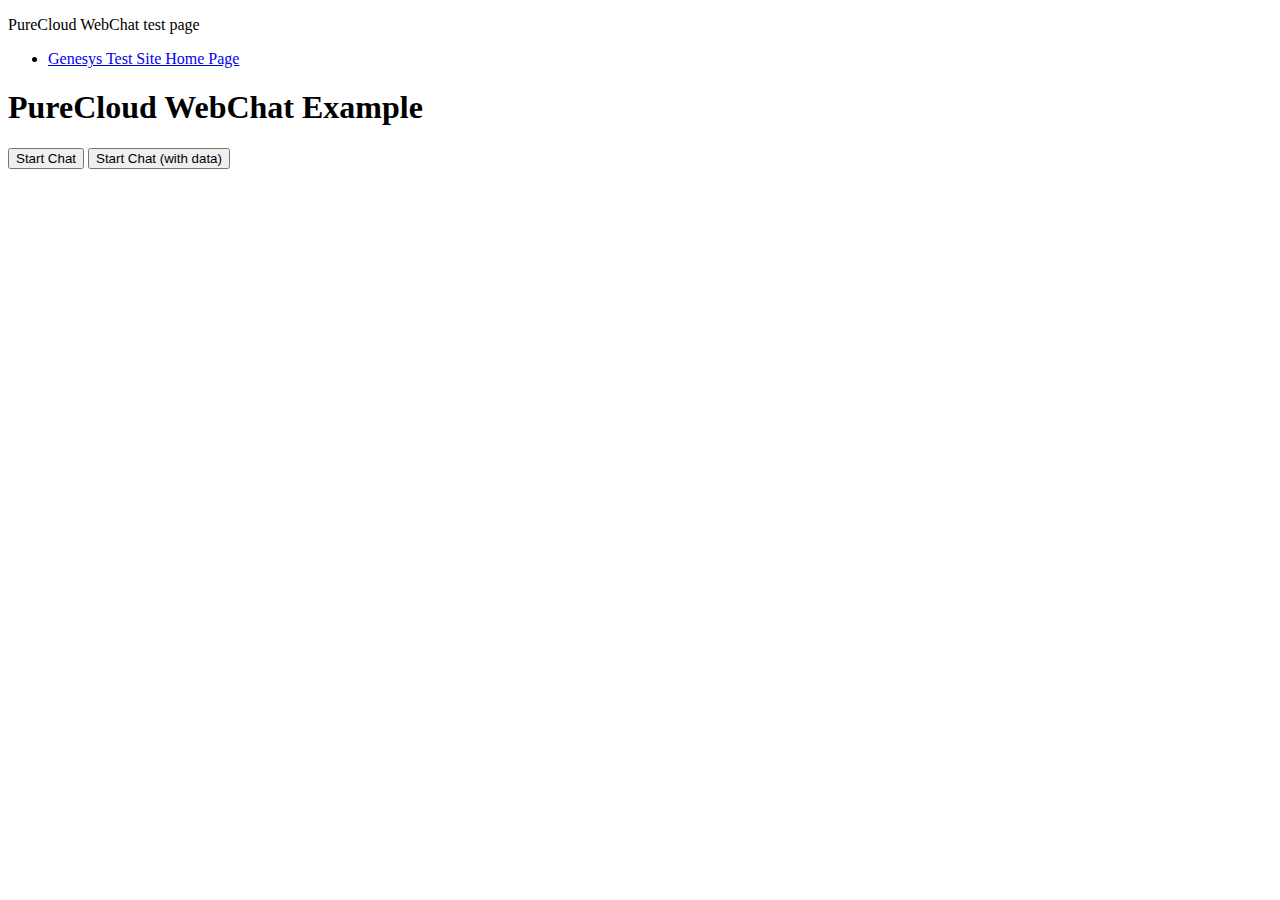
<file: mawebchat.html>
<!DOCTYPE html>
<p>PureCloud WebChat test page</p>

	<ul>
		<li> <a href="index.html">Genesys Test Site Home Page</a> </li>
	</ul>
<head lang="en">
    <meta charset="UTF-8">
    <title>PureCloud WebChat Example</title>
</head>
<body>

    <h1>PureCloud WebChat Example</h1>
<script type="text/javascript">
  window._genesys = {
	widgets: {
		webchat: {
			transport: {
				type: "purecloud-v2-sockets",
				dataURL: "https://api.mypurecloud.com",
				deploymentKey: "7691ec09-7d3d-4eb5-8c6a-dbb0fa97775d",
				orgGuid: "01c443c8-3a84-4a4f-a861-6c5be3d609b8",
				interactionData: {
					routing: {
						targetType: "QUEUE",
						targetAddress: "Decker Chat Queue",
						priority: 2
					}
				}
			},
			userData: {
			addressStreet: "7601 Interactive Way",
			addressCity: "Indianapolis",
			addressPostalCode: "46278",
			addressState: "IN",
			phoneNumber: "(555) 867-5309",
			phoneType: 'Cell',
			customerId: '59606',
			// These fields should be provided via advanced configuration
			// firstName: 'Praenomen',
			// lastName: 'Gens',
			// email: 'praenomen.gens@calidumlitterae.com',
			// subject: 'Chat subject'
			}	
		}
	}		
};
</script>

 <script src="https://apps.mypurecloud.com/widgets/9.0/cxbus.min.js" onload="javascript:CXBus.configure({debug:false,pluginsPath:'https://apps.mypurecloud.com/widgets/9.0/plugins/'}); CXBus.loadPlugin('widgets-core');"></script>

	<script>
    const customPlugin = CXBus.registerPlugin('Custom');

    customPlugin.subscribe('WebChatService.started', function (e) {
      console.log('Chat started', e);
    });

    customPlugin.subscribe('WebChatService.ended', function (e) {
      console.log('Chat ended', e);
    });
	</script>
	
<button type="button" id="chat-button" onclick="customPlugin.command('WebChat.open', getAdvancedConfig());">Start Chat</button>

  <script type="text/javascript">
		function getAdvancedConfig() {
			return {
				form: {
					autoSubmit: false,
					firstname: 'Joe',
					lastname: 'Customer',
					email: 'eps@genesys.com',
					subject: 'Populated from data'
				},
				formJSON: {
					wrapper: '<table></table>',
					inputs: [
						// Default fields
						{
							id: 'cx_webchat_form_firstname',
							name: 'firstname',
							maxlength: '100',
							placeholder: 'Required',
							label: 'First Name'
						},
						{
							id: 'cx_webchat_form_lastname',
							name: 'lastname',
							maxlength: '100',
							placeholder: 'Required',
							label: 'Last Name'
						},
						{
							id: 'cx_webchat_form_email',
							name: 'email', 
							maxlength: '100',
							placeholder: 'Optional',
							label: 'Email'
						},
						{
							id: 'cx_webchat_form_subject', 
							name: 'subject', 
							maxlength: '100',
							placeholder: 'Optional',
							label: 'Subject'
						},
						// Custom Fields
						{
							id: 'custom_field_1', 
							name: 'customField1', 
							maxlength: '100',
							placeholder: 'Custom Data',
							label: 'Custom Field 1',
							value: 'My Custom Value'
						}
					]
				}
			};
		}
	</script>
	<button type="button" id="chat-button" onclick="customPlugin.command('WebChat.open', getAdvancedConfig());">Start Chat (with data)</button>


<script>
  (function(a,t,c,l,o,u,d){a['_genesysJourneySdk']=o;a[o]=a[o]||function(){
  (a[o].q=a[o].q||[]).push(arguments)},a[o].l=1*new Date();u=t.createElement(c),
  d=t.getElementsByTagName(c)[0];u.async=1;u.src=l;u.charset='utf-8';d.parentNode.insertBefore(u,d)
  })(window, document, 'script', 'https://apps.mypurecloud.com/journey/sdk/js/web/v1/ac.js', 'ac');
  ac('init', 'cc329c9f-a78c-4788-8808-6fdf739234f7', { region: 'use1' });
  ac('pageview');
</script>  

</body>
</html>
</file>
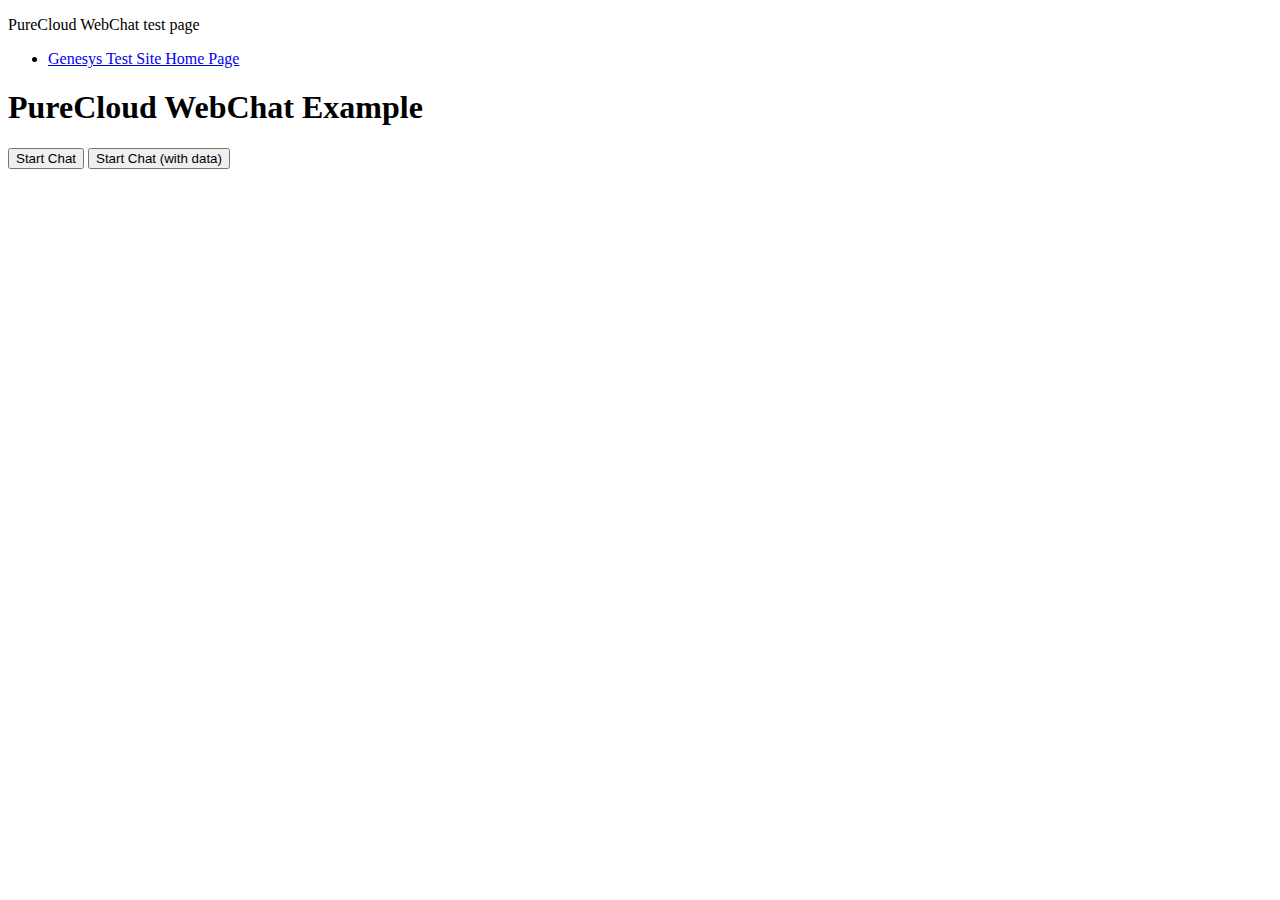
<file: webchat.html>
<!DOCTYPE html>
<p>PureCloud WebChat test page</p>

	<ul>
		<li> <a href="index.html">Genesys Test Site Home Page</a> </li>
	</ul>
<head lang="en">
    <meta charset="UTF-8">
    <title>PureCloud WebChat Example</title>
</head>
<body>

    <h1>PureCloud WebChat Example</h1>
 
<script type="text/javascript">
  window._genesys = {
	widgets: {
		webchat: {
			transport: {
				type: "purecloud-v2-sockets",
				dataURL: "https://api.mypurecloud.com",
				deploymentKey: "25c5bf4a-e202-4c19-bf57-87800b456975",
				orgGuid: "cc329c9f-a78c-4788-8808-6fdf739234f7",
				interactionData: {
					routing: {
						targetType: "QUEUE",
						targetAddress: "Decker Chat Queue",
						priority: 2
					}
				}
			},
			userData: {
			addressStreet: "7601 Interactive Way",
			addressCity: "Indianapolis",
			addressPostalCode: "46278",
			addressState: "IN",
			phoneNumber: "(555) 867-5309",
			phoneType: 'Cell',
			customerId: '59606',
			// These fields should be provided via advanced configuration
			// firstName: 'Praenomen',
			// lastName: 'Gens',
			// email: 'praenomen.gens@calidumlitterae.com',
			// subject: 'Chat subject'
			}	
		}
	}		
};
</script>

 <script src="https://apps.mypurecloud.com/widgets/9.0/cxbus.min.js" onload="javascript:CXBus.configure({debug:false,pluginsPath:'https://apps.mypurecloud.com/widgets/9.0/plugins/'}); CXBus.loadPlugin('widgets-core');"></script>

	<script>
    const customPlugin = CXBus.registerPlugin('Custom');

    customPlugin.subscribe('WebChatService.started', function (e) {
      console.log('Chat started', e);
    });

    customPlugin.subscribe('WebChatService.ended', function (e) {
      console.log('Chat ended', e);
    });
	</script>
	
<button type="button" id="chat-button" onclick="customPlugin.command('WebChat.open', getAdvancedConfig());">Start Chat</button>

  <script type="text/javascript">
		function getAdvancedConfig() {
			return {
				form: {
					autoSubmit: false,
					firstname: 'Joe',
					lastname: 'Customer',
					email: 'eps@genesys.com',
					subject: 'Populated from data'
				},
				formJSON: {
					wrapper: '<table></table>',
					inputs: [
						// Default fields
						{
							id: 'cx_webchat_form_firstname',
							name: 'firstname',
							maxlength: '100',
							placeholder: 'Required',
							label: 'First Name'
						},
						{
							id: 'cx_webchat_form_lastname',
							name: 'lastname',
							maxlength: '100',
							placeholder: 'Required',
							label: 'Last Name'
						},
						{
							id: 'cx_webchat_form_email',
							name: 'email', 
							maxlength: '100',
							placeholder: 'Optional',
							label: 'Email'
						},
						{
							id: 'cx_webchat_form_subject', 
							name: 'subject', 
							maxlength: '100',
							placeholder: 'Optional',
							label: 'Subject'
						},
						// Custom Fields
						{
							id: 'custom_field_1', 
							name: 'customField1', 
							maxlength: '100',
							placeholder: 'Custom Data',
							label: 'Custom Field 1',
							value: 'My Custom Value'
						}
					]
				}
			};
		}
	</script>
	<button type="button" id="chat-button" onclick="customPlugin.command('WebChat.open', getAdvancedConfig());">Start Chat (with data)</button>


<script>
  (function(a,t,c,l,o,u,d){a['_genesysJourneySdk']=o;a[o]=a[o]||function(){
  (a[o].q=a[o].q||[]).push(arguments)},a[o].l=1*new Date();u=t.createElement(c),
  d=t.getElementsByTagName(c)[0];u.async=1;u.src=l;u.charset='utf-8';d.parentNode.insertBefore(u,d)
  })(window, document, 'script', 'https://apps.mypurecloud.com/journey/sdk/js/web/v1/ac.js', 'ac');
  ac('init', 'cc329c9f-a78c-4788-8808-6fdf739234f7', { region: 'use1' });
  ac('pageview');
</script>  

</body>
</html>
<!-- comment -->
</file>
